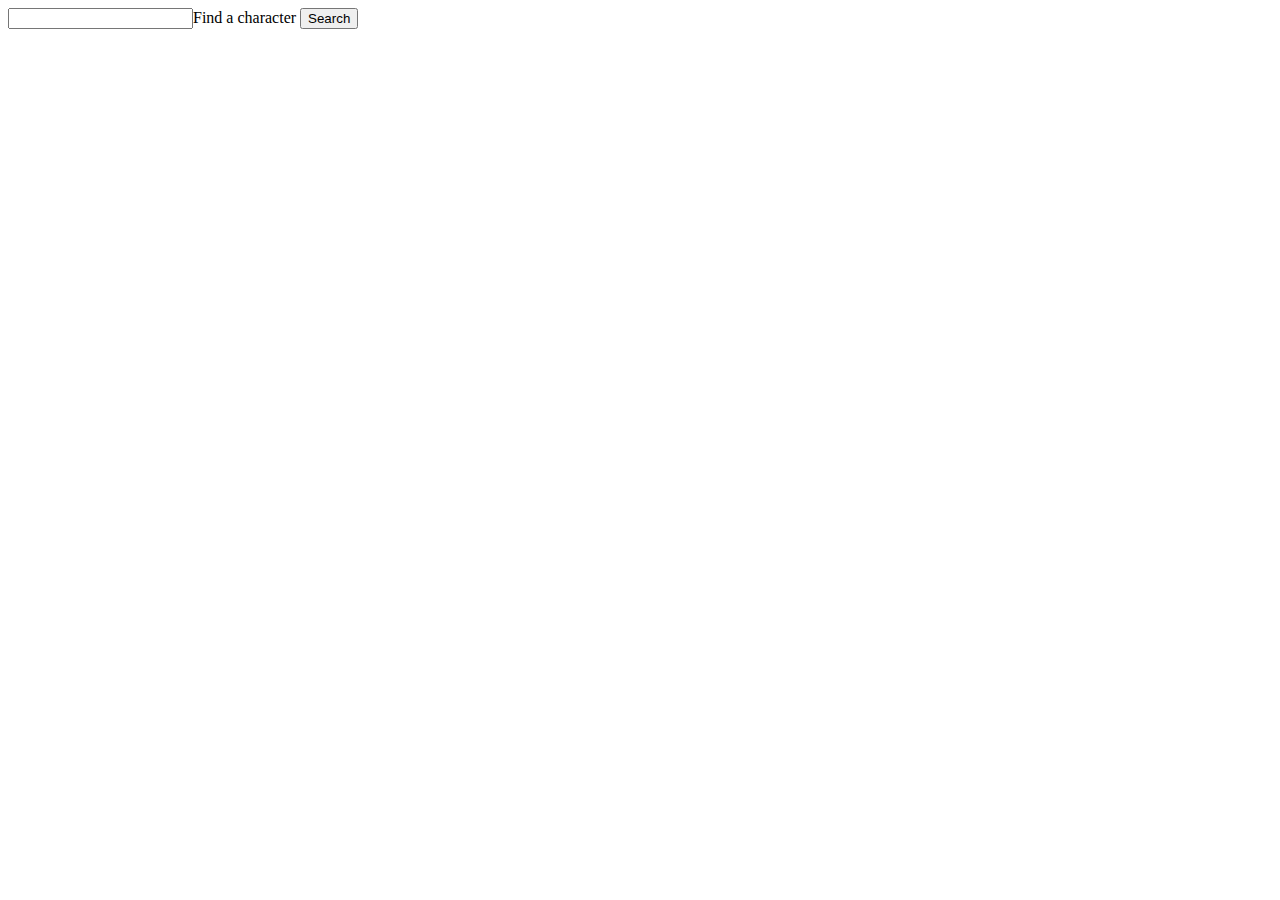
<file: blank.html>
<!DOCTYPE html>
<html>
  <head>
    <meta charset="utf-8">
    <title>Avengers Infinity War Database</title>
	<link rel="stylesheet">
  </head>
  <body>
    <input id="search" type="text">Find a character</input>
	<button type="submit">Search</button>
    
  </body>
</html>
</file>
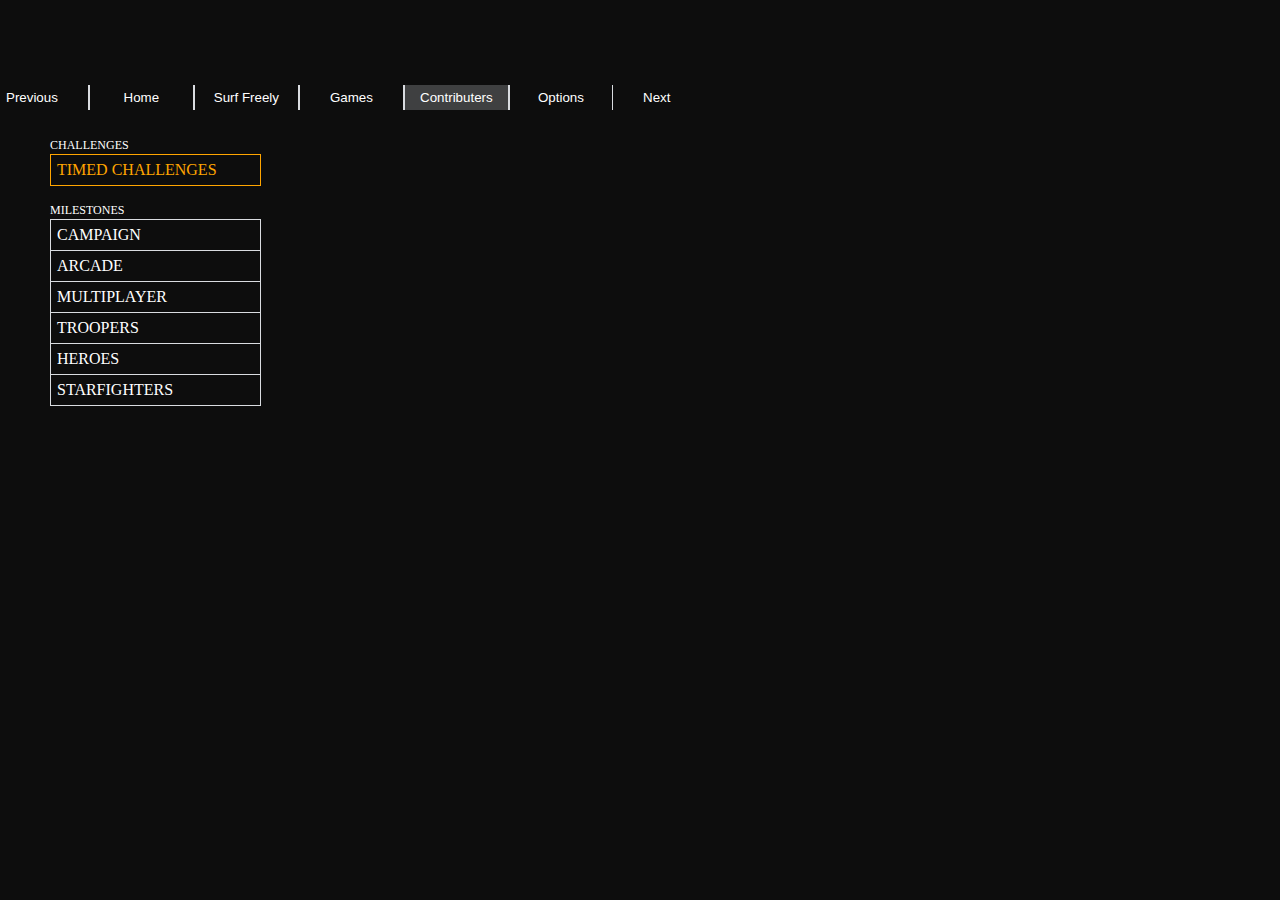
<file: contributers.html>
<!DOCTYPE html>
<html>
  <head>
    <meta charset="utf-8">
    <title>Contributers</title>
	<link href="style.css" rel="stylesheet">
	<link rel="shortcut icon" href="https://serimcheats.com/wp-content/uploads/2018/09/star_wars_battlefront_ii_icon.png">
  </head>
  <body>
    <nav>
	  <a href="games.html"><button class="bumpers" id="previous" role="navigation" title="previous">Previous</button></a>
		  <a class="link1" href="index.html"><button pin="1" id="home" class="nav c1">Home</button></a
		  ><a class="link2" href="surf.html"><button pin="2" id="play" class="nav c2">Surf Freely</button></a
		  ><a class="link3" href="games.html"><button pin="3" id="collection" class="nav c3">Games</button></a
		  ><button pin="4" id="career" class="selected nav c4">Contributers</button
		  ><a class="link5" href="options.html"><button pin="5" id="options" class="nav c5">Options</button></a>
	  <a href="options.html"><button class="bumpers" id="next" role="navigation" title="next">Next</button></a>
	</nav>
	
	<div id="challenges" class="label">CHALLENGES<span id="classess">
	    <p class="challenge" id="p1">TIMED CHALLENGES</p
		>
	  </span>	
	</div>	
	<div id="milestones" class="label">MILESTONES<span id="classess">
		<p class="special" id="p2">CAMPAIGN</p>
		<p class="special" id="p3">ARCADE</p>
		
		<p class="object" id="p4">MULTIPLAYER</p>
		<p class="object" id="p5">TROOPERS</p>
		<p class="object" id="p6">HEROES</p>
		
		<p class="starfighters" id="p7">STARFIGHTERS</p>
	  </span>
	</div>
	
  <script src="career.js"></script>  
  </body>
</html>
</file>
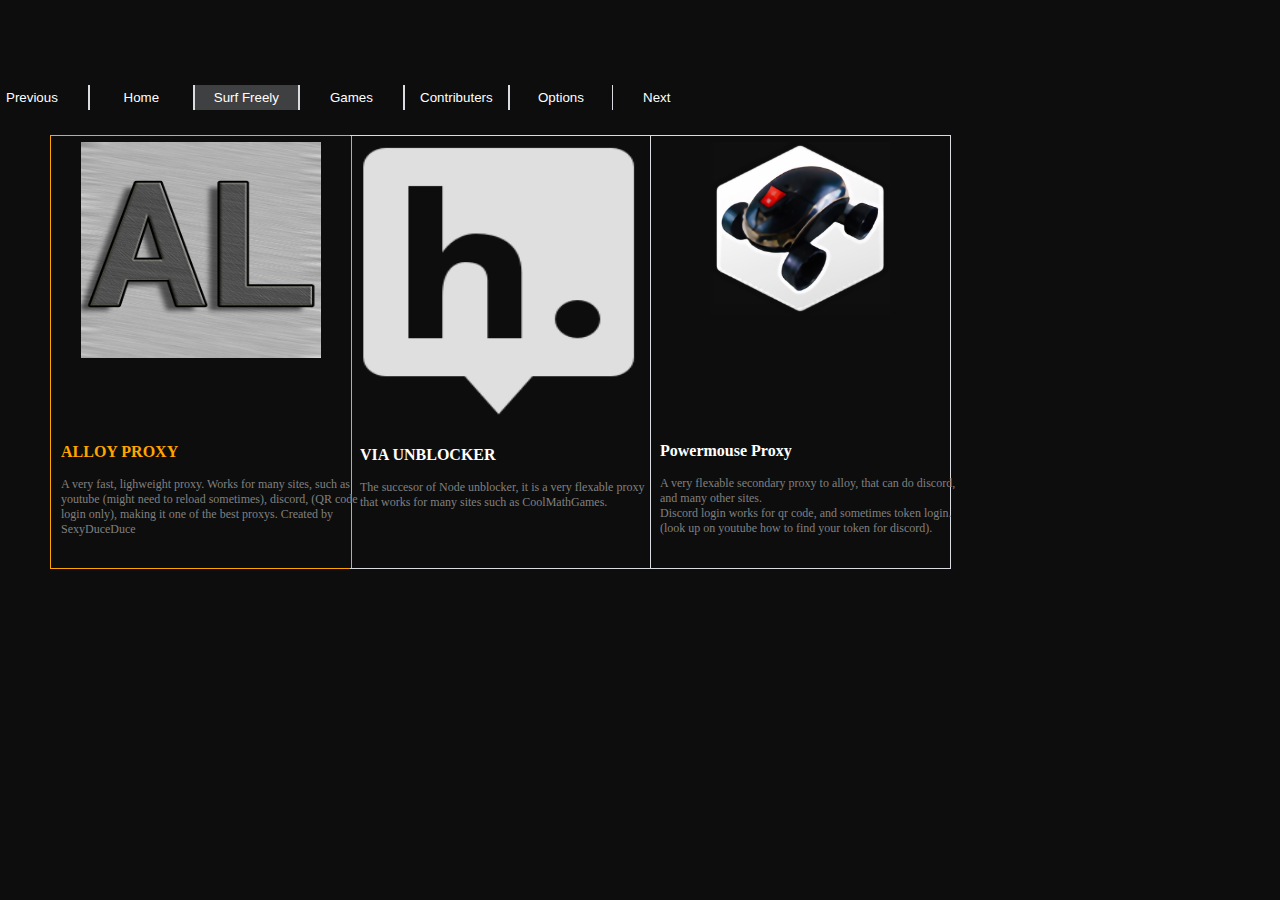
<file: surf.html>
<!DOCTYPE html>
<html>
  <head>
    <meta charset="utf-8">
    <title>Surf Freely</title>
	<link href="style.css" rel="stylesheet">
	<link rel="shortcut icon" href="https://serimcheats.com/wp-content/uploads/2018/09/star_wars_battlefront_ii_icon.png">
	  
  </head>
  <body>
    <nav>
	  <a href="index.html"><button class="bumpers" id="previous" role="navigation" title="previous">Previous</button></a>
		  <a class="link1" href="index.html"><button pin="1" id="home" class="nav c1">Home</button></a
		  ><button pin="2" id="play" class="selected nav c2">Surf Freely</button
		  ><a class="link3" href="games.html"><button pin="3" id="collection" class="nav c3">Games</button></a
		  ><a class="link4" href="contributers.html"><button pin="4" id="career" class="nav c4">Contributers</button></a
		  ><a class="link5" href="options.html"><button pin="5" id="options" class="nav c5">Options</button></a>
	  <a href="collection.html"><button class="bumpers" id="next" role="navigation" title="next">Next</button></a>
	</nav>
	<div id="particles-js">
       <script>
               /* particlesJS.load(@dom-id, @path-json, @callback (optional)); */
          particlesJS.load('particles-js', 'particles.json', function() {
          console.log('particlesjs loaded.......');
          });
       </script>
	<div class="play">
	  <div class="modes" id="campaign">
	    <img id="camp" src="images/alloy.png">
		  <section id="s1">
		    <p class="title"><strong id="scamp">ALLOY PROXY</strong></p>
		    <p class="content">A very fast, lighweight proxy. Works for many sites, such as youtube (might need to reload sometimes), discord, (QR code login only), making it one of the best proxys. Created by SexyDuceDuce </p>
		  </section>
	  </div>
	  <div class="modes" id="multiplayer">
	    <img id="multi" src="images/via.png">
		  <section id="s2">
		    <p class="title"><strong id="smulti">VIA UNBLOCKER</strong></p>
		    <p class="content">The succesor of Node unblocker, it is a very flexable proxy that works for many sites such as CoolMathGames.</p>
		  </section>	
	  </div>
	  <div class="modes" id="arcade">
	    <img id="arc" src="images/pm.png">
		  <section id="s3">
		    <p class="title"><strong id="sarc">Powermouse Proxy</strong></p>
		    <p class="content"> A very flexable secondary proxy to alloy, that can do discord, and many other sites.<br /> Discord login works for qr code, and sometimes token login. (look up on youtube how to find your token for discord).</p>
		  </section>	
	  </div>
	</div>
	  </div>
	
<script src="particles.js"></script>
  <script src="play.js"></script>  
  </body>
</html>
</file>
<file: style.css>
@font-face{
	font-family: "Circular Std Bold"; 
	src: url("//db.onlinewebfonts.com/t/961a181da27e7cbc072ec2fb5bbfe2a9.woff2");
	format("woff2"); 
}

div {
	font-family: "Circular Std Bold";
}
.proxtitle {
    font-family: "Circular Std Bold"; 
    font-size: 100px;
}

h1 {
	text-align: center;
	font-family: "Circular Std Bold";
}
#particles-js {
  width: 100%;
  height: 100%;
  background-image: url('');
  background-size: cover;
  background-position: 50% 50%;
  background-repeat: no-repeat;
  z-index: 10;
}
.main {
  z-index: 9;
}
body {
	background-image: url('images/nothing.PNG');
	background-attachment: fixed;
	background-repeat: no-repeat;
	position: relative;
	top: 10px;
	margin: 0px;
	overflow-x: hidden;
	color: white;
}

nav {
	position: relative;
	top: 50px;
	left: 20px;
	margin: none;
	box-sizing; 0px;
}

button {
	color: white;
	background: transparent;
}

.selected {
	background-color: rgba(217, 220, 224, 0.25);
}

.bumpers { /* lb and rb buttons*/
	border: none;
	position: relative;
	top: 25px;
}

#previous {
	position: relative;
	right: 20px;
}

#next {
	position: relative;
	left: 20px;
}

.nav {
	position: relative;
	top: 25px;
	border-bottom: none;
	border-top: none;
	border-right: none;
	border-left-color: rgb(217, 220, 224);
	padding-top: 5px;
	padding-bottom: 5px;
	width: 105px;
	text-align: center;

}

.main {
	position: relative;
	top: 100px;
	left: 50px;
	width: 670px;
	height: 300px;
	color: white;
}

.big {
	border: solid;
	border-radius: 3px;
	border-top-width: 1px;
	border-right-width: 1px;
	border-left-width: 2px;
	border-bottom-width: 2px;
	width: 50%;
	height: 100%;
	margin: 0px;
	padding: 0px;
	position: relative;
	background-image: url('images/big.jpg');
	background-size: cover;
	background-repeat: no-repeat;
	color: white;
}

.top {
	position: absolute;
	left: 50.5%;
	top: 0px;
	border: solid;
	border-radius: 3px;
	border-left: none;
	border-bottom: none;
	border-top-width: 1px;
	border-right-width: 1px;
	width: 49.5%;
	height: 50%;
	background-image: url('images/top.PNG');
	background-size: cover;
	background-repeat: no-repeat;
}

.bottom {
	position: relative;
	left: 50.5%;
	border: solid;
	border-radius: 2.5px;
	width: 49.5%;
	border-top-width: 1px;
	border-right-width: 1px;
	border-bottom-width: 2px;
	border-left: none;
	bottom: 50%;
	height: 49%;
	background-image: url('images/bottom.jpg');
	background-size: cover;
	background-repeat: no-repeat;
}

.crates {
	position: relative;
	top: 108px;
	left: 50px;
	color: white;
}

#options {
	border-bottom: none;
	border-top: none;
	border-right: inset;
	border-right-width: 1.5px;
	border-right-color: rgb(217, 220, 224);
	margin: 0.1px;
	text-align: center;
}

p {
	position: relative;
	left: 10px;
}

/*------------------------------------------------------^^^^ home ^^^-------------------------------------------------------------------------------------------------*/
/*------------------------------------------------------- collection ---------------------------------------------------------------------------------*/

span {
	left: 0px;
	position: absolute;
	top: 20px;
}

#classes {
	width: 175px;
	font-size: 16px;
	cursor: default;
}

.heroes {
	position: absolute;
	left: 0px;
	top: 0px;
	margin: 0px;
	border: solid rgb(217, 220, 224);
	border-width: 1px;
	border-bottom: none;
	border-right: none;
	background-color: rgba(0, 0, 0, 0.6);
}

#hero4 {
	border-right: solid rgb(217, 220, 224);
	border-width: 1px;
}

#hero8 {
	border-right: solid rgb(217, 220, 224);
	border-width: 1px;
}

#hero12 {
	border-right: solid rgb(217, 220, 224);
	border-width: 1px;
}

#hero16 {
	border-right: solid rgb(217, 220, 224);
	border-width: 1px;
}

.label {
	color: white;
	position: relative;
	top: 100px;
}

#cl {
	position: relative;
	left: 50px;
	width: 175px;
}

#hl {
	position: relative;
	left: 251px;
	top: 82px;
}

#class4 {
	border-bottom: solid rgb(217, 220, 224);
	border-width: 1px;
}

.loadout {
	left: 0px;
	top: 0px;
	border: solid rgb(217, 220, 224);
	border-bottom: none;
	border-width: 1px;
	margin: 0px;
	padding: 6px;
}

.special {
	left: 0px;
	top: 0px;
	border: solid rgb(217, 220, 224);
	border-bottom: none;
	border-width: 1px;
	margin: 0px;
	padding: 6px;
}

#class5 {
	margin-top: 15px;
}

#class6 {
	border-bottom: solid rgb(217, 220, 224);
	border-width: 1px;
}

.object {
	left: 0px;
	top: 0px;
	border: solid rgb(217, 220, 224);
	border-bottom: none;
	border-width: 1px;
	margin: 0px;
	padding: 6px;
}

#class7 {
	margin-top: 15px;
}

#class9 {
	border-bottom: solid rgb(217, 220, 224);
	border-width: 1px;
}

.starfighter {
	left: 0px;
	top: 0px;
	border: solid rgb(217, 220, 224);
	border-bottom: none;
	border-width: 1px;
	margin: 0px;
	padding: 6px;
}

#class10 {
	margin-top: 15px;
}

#class12 {
	border-bottom: solid rgb(217, 220, 224);
	border-width: 1px;
}

img {
	width: 55px;
	height: 55px;
	margin: 6px;
}

#hero 13 {
	border-bottom: solid rgb(217, 220, 224);
}

/*---------------------------------------------------------^^^^ collection ^^^^-------------------------------------------------------------------------*/

.play {
	position: relative;
	top: 100px;
	left: 50px;
	text-align: left;
	vertical-align: middle;
	width: fit-content;
}

#multiplayer {
	position: absolute;
	top: 0px;
	left: 300px;
	border-left: none;
}

#arcade {
	position: absolute;
	top: 0px;
	left: 600px;
	border-left: none;
}

#campaign {
	position: absolute;
}

.modes {
	border: solid rgb(217, 220, 224);
	border-width: 1px;
	height: 432px;
	width: 300px;
}
.proxbox {
	border: solid rgb(255, 255, 255);
	border-width: 1px;
	height: 532px;
	width: 600px;
}

#camp {
	/* position: relative;
	top: 30px;
	left: 25%;
    width: 250px;
    height: 225px; */
	margin-left: auto;
 	 margin-right: auto;
	display: block;
	width: 80%;
	height: 50%;
}

#multi {
	/*position: relative;
	left: 5px;
	top: 15px;
	width: 250px;
	height: 225px;*/
		margin-left: auto;
 	 margin-right: auto;
	display: block;
	width: 94%;
	height: 64%;
}

#arc {
	/*position: relative;
	left: 5px;
	top: 55px;
	width: 250px;
	height: 125px;*/
	margin-left: auto;
 	 margin-right: auto;
	display: block;
	width: 60%;
	height: 40%;
}

.content {
	font-size: 12px;
	color: gray;
	cursor: default;
}

.title {
	margin-top: 0;
	cursor: default;
}

#s1{
	position: relative;
	top: 18.2%;
}

#s2{
	position: relative;
	top: 5%;
}

#s3{
	position: relative;
	top: 28%;
}
/*------------------------------------------------------------^^^ play ^^^------------------------------------------------------------------------------*/

#challenges {
	position: relative;
	left: 50px;
	font-size: 12px;
	width: 211px;
}

#milestones {
	position: relative;
	left: 50px;
	width: 211px;
	top: 115px;
	font-size: 12px;
}

.challenge {
	left: 0px;
	top: 0px;
	border: solid rgb(217, 220, 224);
	border-width: 1px;
	margin: 0px;
	padding: 6px;
}

.starfighters {
	left: 0px;
	top: 0px;
	border: solid rgb(217, 220, 224);
	border-width: 1px;
	margin: 0px;
	padding: 6px;
}

#classess {
	position: relative;
	top: 1px;
	width: 175px;
	font-size: 16px;
}
</file>
